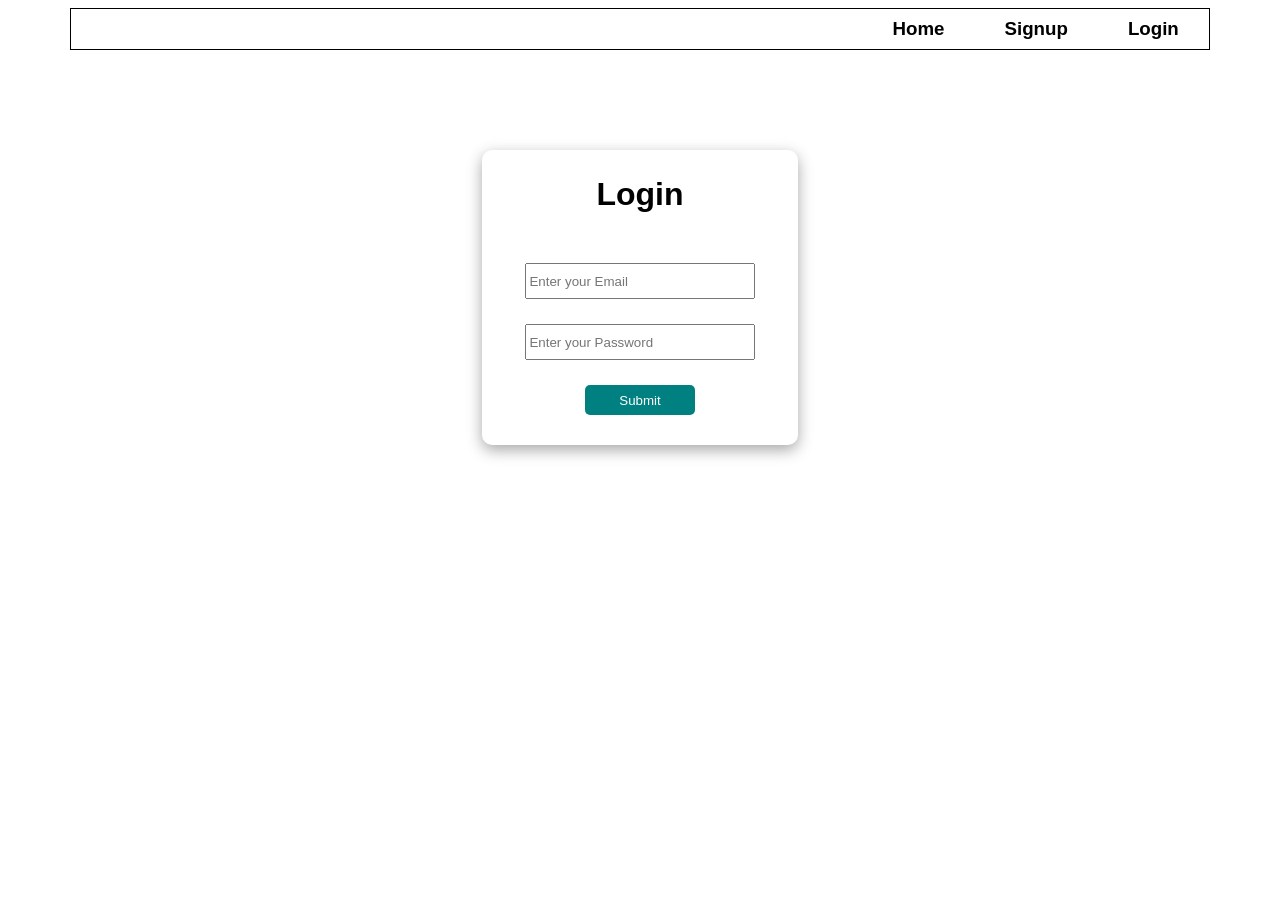
<file: login.html>
<!DOCTYPE html>
<html lang="en">

<head>
    <meta charset="UTF-8">
    <meta http-equiv="X-UA-Compatible" content="IE=edge">
    <meta name="viewport" content="width=device-width, initial-scale=1.0">
    <title>Login</title>
    <link rel="stylesheet" href="./styles/login.css">
    <link rel="stylesheet" href="./styles/navbar.css">
</head>

<body>
    <div id="navbar">
        <h3><a href="./index.html">Home</a></h3>
        <h3><a href="./signup.html">Signup</a></h3>
        <h3><a href="./login.html">Login</a></h3>
    </div>

    <div id="login-form-div">

        <h1>Login</h1>

        <form id="form">
            <!--Write form input elements here-->
            <input type="email" id="email" placeholder="Enter your Email">
            <input type="password" id="password" placeholder="Enter your Password">
            <input type="submit" id="submit">
        </form>

    </div>
</body>

</html>

<script src="./scripts/login.js"></script>
</file>
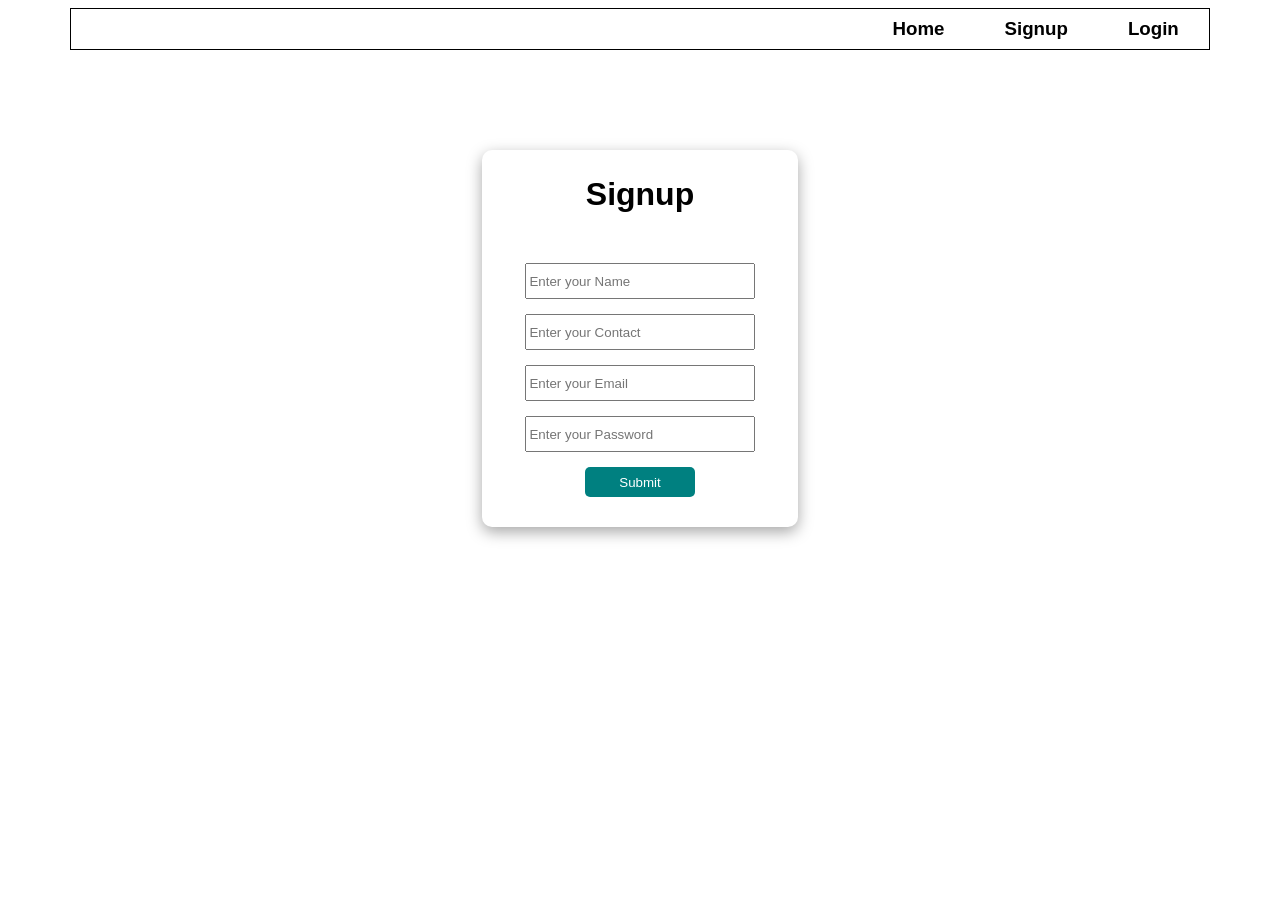
<file: signup.html>
<!DOCTYPE html>
<html lang="en">

<head>
    <meta charset="UTF-8">
    <meta http-equiv="X-UA-Compatible" content="IE=edge">
    <meta name="viewport" content="width=device-width, initial-scale=1.0">
    <title>Signup</title>
    <link rel="stylesheet" href="./styles/signup.css">
    <link rel="stylesheet" href="./styles/navbar.css">
</head>

<body>
    <div id="navbar">
        <h3><a href="./index.html">Home</a></h3>
        <h3><a href="./signup.html">Signup</a></h3>
        <h3><a href="./login.html">Login</a></h3>
    </div>


    <div id="signup-form-div">
        <h1>Signup</h1>

        <form id="form">
            <!--Write form input elements here-->
            <input type="text" id="name" placeholder="Enter your Name">
            <input type="number" id="contact" placeholder="Enter your Contact">
            <input type="email" id="email" placeholder="Enter your Email">
            <input type="password" id="password" placeholder="Enter your Password">
            <input type="submit" id="submit">
        </form>
        <!-- <button id="submitbutton">Submit</button> -->
    </div>
</body>

</html>

<script src="./scripts/signup.js"></script>
</file>
<file: styles/login.css>
* {
    font-family: sans-serif;
}

#login-form-div {
    box-shadow: rgba(0, 0, 0, 0.35) 0px 5px 15px;
    width: 25%;
    margin: auto;
    margin-top: 100px;
    padding-bottom: 30px;
    padding-top: 5px;
    border-radius: 10px;
}

h1 {
    text-align: center;
    margin-bottom: 50px;
}

input:nth-child(1) {
    height: 30px;

    display: block;
    margin: auto;
    width: 70%;
    margin-top: 25px;
}

input:nth-child(2) {
    height: 30px;

    display: block;
    margin: auto;
    width: 70%;
    margin-top: 25px;
}

input:nth-child(3) {
    height: 30px;
    display: block;
    margin: auto;
    width: 35%;
    margin-top: 25px;
    background-color: teal;
    color: white;
    border: 0px;
    border-radius: 5px;
    cursor: pointer;
}
</file>
<file: styles/navbar.css>
* {
    font-family: sans-serif;
}

#navbar {
    height: 40px;
    width: 90%;
    margin: auto;
    border: 1px solid black;
    display: flex;
    justify-content: end;
    align-items: center;
}

#navbar>h3 {
    margin-left: 30px;
    margin-right: 30px;
}

a {
    text-decoration: none;
    color: black;
}
</file>
<file: styles/signup.css>
* {
    font-family: sans-serif;
}

#signup-form-div {
    box-shadow: rgba(0, 0, 0, 0.35) 0px 5px 15px;
    width: 25%;
    margin: auto;
    margin-top: 100px;
    padding-bottom: 30px;
    padding-top: 5px;
    border-radius: 10px;
}

h1 {
    text-align: center;
    margin-bottom: 50px;
}

input:nth-child(1) {
    height: 30px;

    display: block;
    margin: auto;
    width: 70%;
    margin-top: 15px;
}

input:nth-child(2) {
    height: 30px;

    display: block;
    margin: auto;
    width: 70%;
    margin-top: 15px;
}

input:nth-child(3) {
    height: 30px;

    display: block;
    margin: auto;
    width: 70%;
    margin-top: 15px;
}

input:nth-child(4) {
    height: 30px;

    display: block;
    margin: auto;
    width: 70%;
    margin-top: 15px;
}

input:nth-child(5) {
    width: 35%;
    height: 30px;
    display: block;
    margin: auto;
    margin-top: 15px;
    background-color: teal;
    color: white;
    border: 0px;
    border-radius: 5px;
    cursor: pointer;
}
</file>
